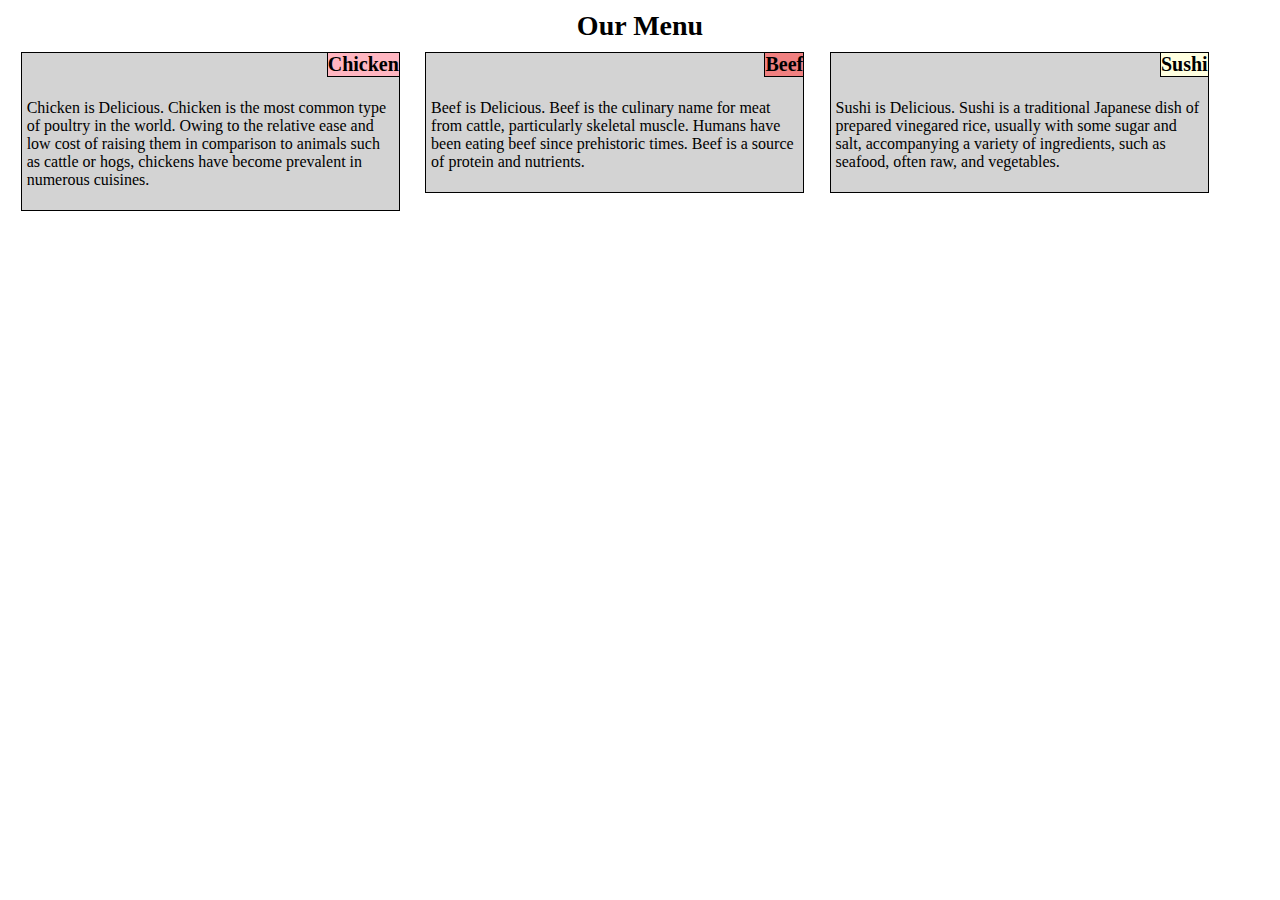
<file: module2-solution.html/index.html>
<!DOCTYPE html>
<html>
<head>
	<title>Assignment Solution for Module 2</title>
	<link rel="stylesheet" href="style.css">
</head>
<body>
	<h1>Our Menu</h1>
<section id="Chicken">
	<h2>Chicken</h2>
	<p>Chicken is Delicious. Chicken is the most common type of poultry in the world. Owing to the relative ease and low cost of raising them in comparison to animals such as cattle or hogs, chickens have become prevalent in numerous cuisines.</p>
</section>
<section id="Beef">
	<h2>Beef</h2>
	<p>Beef is Delicious. Beef is the culinary name for meat from cattle, particularly skeletal muscle. Humans have been eating beef since prehistoric times. Beef is a source of protein and nutrients.</p>
</section>
<section id="Sushi">
	<h2>Sushi</h2>
	<p>Sushi is Delicious. Sushi is a traditional Japanese dish of prepared vinegared rice, usually with some sugar and salt, accompanying a variety of ingredients, such as seafood, often raw, and vegetables.</p>
</section>
</body>
</html>
</file>
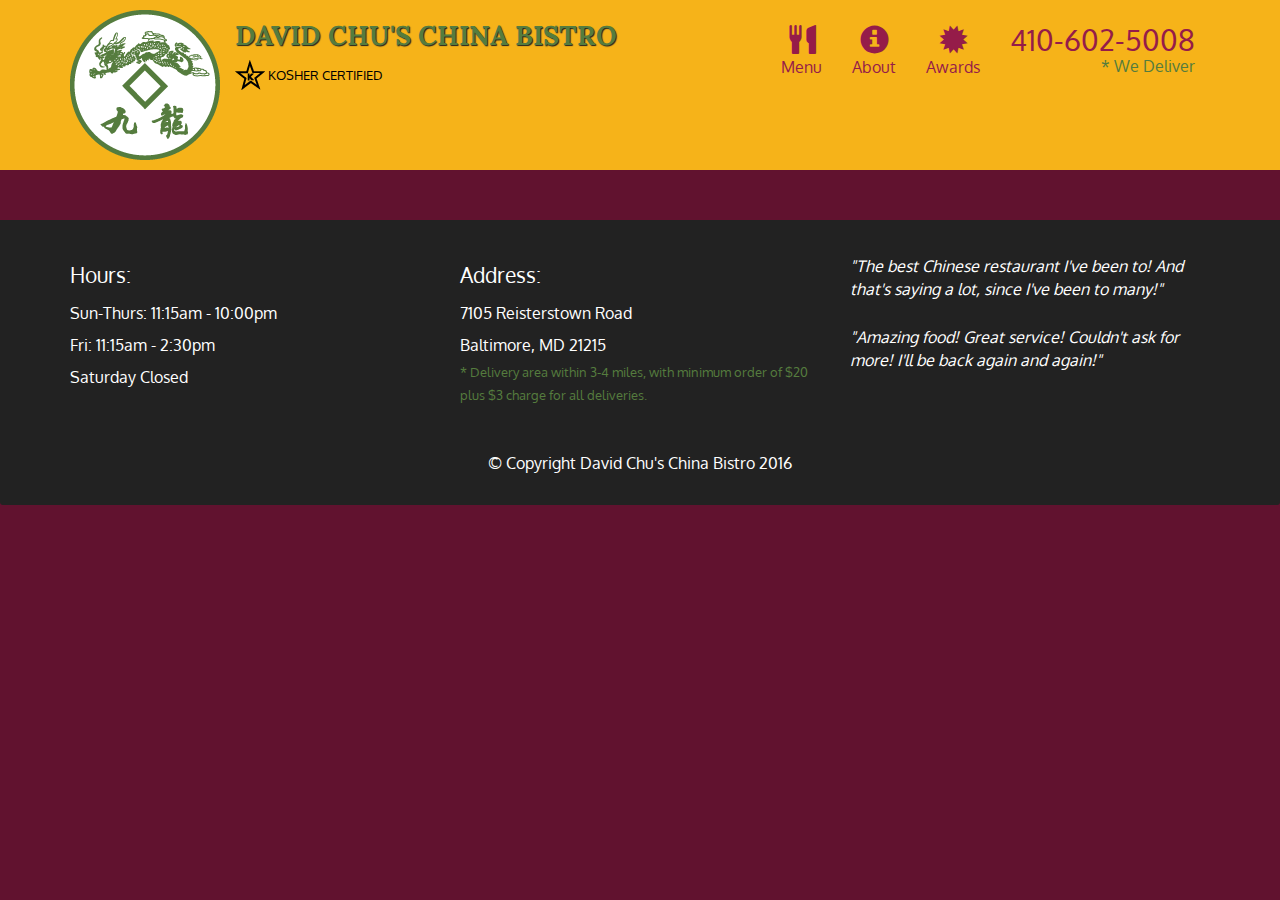
<file: module5-solution/assignment5-solution-starter/index.html>
<!doctype html>
<html lang="en">
  <head>
    <meta charset="utf-8">
    <meta http-equiv="X-UA-Compatible" content="IE=edge">
    <meta name="viewport" content="width=device-width, initial-scale=1">
    <title>David Chu's China Bistro</title>
    <link rel="stylesheet" href="css/bootstrap.min.css">
    <link rel="stylesheet" href="css/styles.css">
    <link href='https://fonts.googleapis.com/css?family=Oxygen:400,300,700' rel='stylesheet' type='text/css'>
    <link href='https://fonts.googleapis.com/css?family=Lora' rel='stylesheet' type='text/css'>
  </head>
<body>
  <header>
    <nav id="header-nav" class="navbar navbar-default">
      <div class="container">
        <div class="navbar-header">
          <a href="index.html" class="pull-left visible-md visible-lg">
            <div id="logo-img" alt="Logo image"></div>
          </a>

          <div class="navbar-brand">
            <a href="index.html"><h1>David Chu's China Bistro</h1></a>
            <p>
              <img src="images/star-k-logo.png" alt="Kosher certification">
              <span>Kosher Certified</span>
            </p>
          </div>

          <button id="navbarToggle" type="button" class="navbar-toggle collapsed" data-toggle="collapse" data-target="#collapsable-nav" aria-expanded="false">
            <span class="sr-only">Toggle navigation</span>
            <span class="icon-bar"></span>
            <span class="icon-bar"></span>
            <span class="icon-bar"></span>
          </button>
        </div>
        
        <div id="collapsable-nav" class="collapse navbar-collapse">
           <ul id="nav-list" class="nav navbar-nav navbar-right">
            <li id="navHomeButton" class="visible-xs active">
              <a href="index.html">
                <span class="glyphicon glyphicon-home"></span> Home</a>
            </li>
            <li id="navMenuButton">
              <a href="#" onclick="$dc.loadMenuCategories();">
                <span class="glyphicon glyphicon-cutlery"></span><br class="hidden-xs"> Menu</a>
            </li>
            <li>
              <a href="#">
                <span class="glyphicon glyphicon-info-sign"></span><br class="hidden-xs"> About</a>
            </li>
            <li>
              <a href="#">
                <span class="glyphicon glyphicon-certificate"></span><br class="hidden-xs"> Awards</a>
            </li>
            <li id="phone" class="hidden-xs">
              <a href="tel:410-602-5008">
                <span>410-602-5008</span></a><div>* We Deliver</div>
            </li>
          </ul><!-- #nav-list -->
        </div><!-- .collapse .navbar-collapse -->
      </div><!-- .container -->
    </nav><!-- #header-nav -->
  </header>

  <div id="call-btn" class="visible-xs">
    <a class="btn" href="tel:410-602-5008">
    <span class="glyphicon glyphicon-earphone"></span>
    410-602-5008
    </a>
  </div>
  <div id="xs-deliver" class="text-center visible-xs">* We Deliver</div>

  <div id="main-content" class="container"></div>

  <footer class="panel-footer">
    <div class="container">
      <div class="row">
        <section id="hours" class="col-sm-4">
          <span>Hours:</span><br>
          Sun-Thurs: 11:15am - 10:00pm<br>
          Fri: 11:15am - 2:30pm<br>
          Saturday Closed
          <hr class="visible-xs">
        </section>
        <section id="address" class="col-sm-4">
          <span>Address:</span><br>
          7105 Reisterstown Road<br>
          Baltimore, MD 21215
          <p>* Delivery area within 3-4 miles, with minimum order of $20 plus $3 charge for all deliveries.</p>
          <hr class="visible-xs">
        </section>
        <section id="testimonials" class="col-sm-4">
          <p>"The best Chinese restaurant I've been to! And that's saying a lot, since I've been to many!"</p>
          <p>"Amazing food! Great service! Couldn't ask for more! I'll be back again and again!"</p>
        </section>
      </div>
      <div class="text-center">&copy; Copyright David Chu's China Bistro 2016</div>
    </div>
  </footer>

  <!-- jQuery (Bootstrap JS plugins depend on it) -->
  <script src="js/jquery-2.1.4.min.js"></script>
  <script src="js/bootstrap.min.js"></script>
  <script src="js/ajax-utils.js"></script>
  <script src="js/script.js"></script>
</body>
</html>
</file>
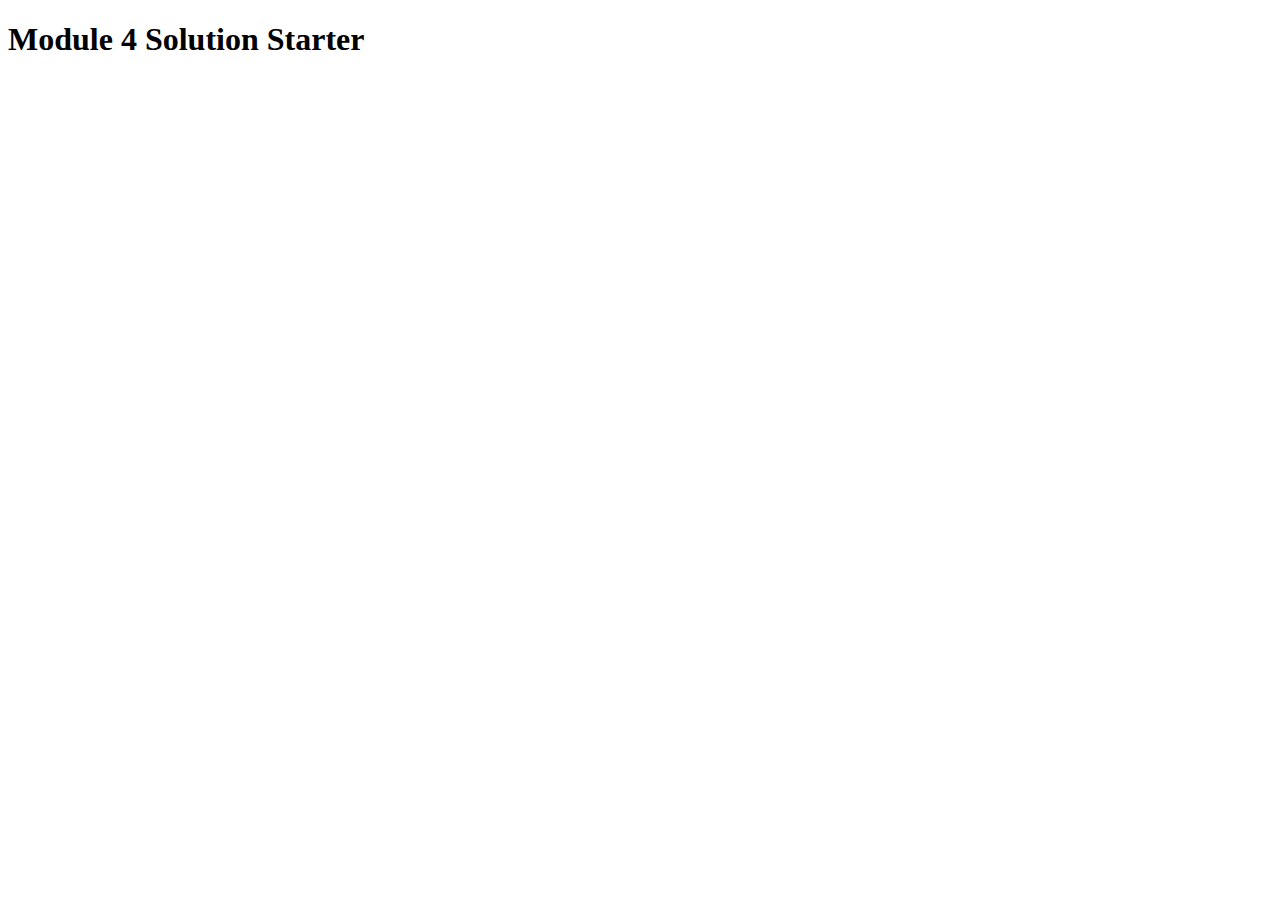
<file: module4-solution/assignment4-solution-starter/easier/index.html>
<!DOCTYPE html>
<html>
<head>
  <meta charset="utf-8">
  <title>Module 4 Solution Starter</title>
  <script src="SpeakHello.js"></script>
  <script src="SpeakGoodBye.js"></script>
  <script src="script.js"></script>
</head>
<body>
  <h1>Module 4 Solution Starter</h1>
</body>
</html>
</file>
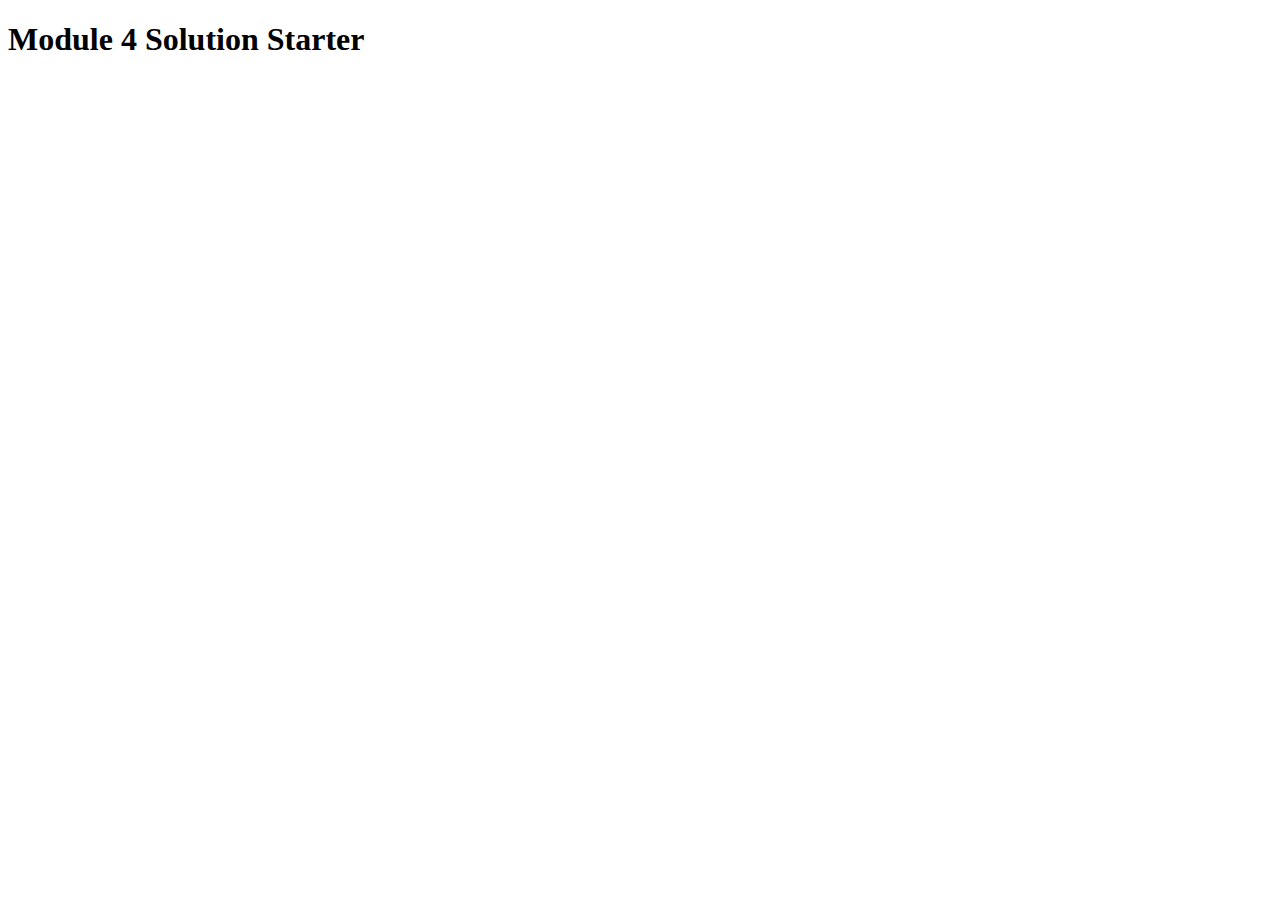
<file: module4-solution/assignment4-solution-starter/harder/index.html>
<!DOCTYPE html>
<html>
<head>
  <meta charset="utf-8">
  <title>Module 4 Solution Starter</title>
  <script>
    var names = []; // DO NOT REMOVE
  </script>
  <script src="SpeakHello.js"></script>
  <script src="SpeakGoodBye.js"></script>
  <script src="script.js"></script>
</head>
<body>
  <h1>Module 4 Solution Starter</h1>
</body>
</html>
</file>
<file: module2-solution.html/style.css>
*{
	box-sizing: border-box;
	margin-top: 0px;
}

h1{
	font-size: 1.75em;
	text-align: center;
	margin: 10px;
}

h2{
	float: right;
	border-left: 1px solid black;
	border-bottom: 1px solid black;
	font-size: 1.25em;
}

#Chicken > h2{
	background-color: #FFB6C1;
}

#Beef > h2{
	background-color: #F08080;
}

#Sushi > h2{
	background-color: #FFFFE0;
}
p{
	clear: right;
	padding: 5px;
}

section{
	border: 1px solid black;
	background-color: #D3D3D3;
	float: left;
	width: 30%;
	margin-right: 1%;
	margin-left: 1%;

}

@media (max-width: 991px) and (min-width: 768px){
	#Chicken{
		width: 45%;
		margin: 1%;
	}

	#Beef{
		width: 45%;
		float: right;
		margin: 1%
	}

	#Sushi{
		width: 98%;
	}
}

@media(max-width: 767px){
	section{
	border: 1px solid black;
	background-color: #D3D3D3;
	width: 96%;
	margin: 1%;

	}
}
</file>
<file: module5-solution/assignment5-solution-starter/css/styles.css>
body {
  font-size: 16px;
  color: #fff;
  background-color: #61122f;
  font-family: 'Oxygen', sans-serif;
}

/** HEADER **/
#header-nav {
  background-color: #f6b319;
  border-radius: 0;
  border: 0;
}

#logo-img {
  background: url('../images/restaurant-logo_large.png') no-repeat;
  width: 150px;
  height: 150px;
  margin: 10px 15px 10px 0;
}

.navbar-brand {
  padding-top: 25px;
}
.navbar-brand h1 { /* Restaurant name */
  font-family: 'Lora', serif;
  color: #557c3e;
  font-size: 1.5em;
  text-transform: uppercase;
  font-weight: bold;
  text-shadow: 1px 1px 1px #222;
  margin-top: 0;
  margin-bottom: 0;
  line-height: .75;
}
.navbar-brand a:hover, .navbar-brand a:focus {
  text-decoration: none;
}
.navbar-brand p { /* Kosher cert */
  color: #000;
  text-transform: uppercase;
  font-size: .7em;
  margin-top: 15px;
}
.navbar-brand p span { /* Star-K */
  vertical-align: middle;
}

#nav-list {
  margin-top: 10px;
}
#nav-list a {
  color: #951C49;
  text-align: center;
}
#nav-list a:hover {
  background: #E7E7E7;
}
#nav-list a span {
  font-size: 1.8em;
}

#phone {
  margin-top: 5px;
}
#phone a { /* Phone number */
  text-align: right;
  padding-bottom: 0;
}
#phone div { /* We Deliver */
  color: #557c3e;
  text-align: right;
  padding-right: 15px;
}

.navbar-header button.navbar-toggle, .navbar-header .icon-bar {
  border: 1px solid #61122f;
}
.navbar-header button.navbar-toggle {
  clear: both;
  margin-top: -30px;
}
/* END HEADER */

/* FOOTER */
.panel-footer {
  margin-top: 30px;
  padding-top: 35px;
  padding-bottom: 30px;
  background-color: #222;
  border-top: 0;
}
.panel-footer div.row {
  margin-bottom: 35px;
}
#hours, #address {
  line-height: 2;
}
#hours > span, #address > span {
  font-size: 1.3em;
}
#address p {
  color: #557c3e;
  font-size: .8em;
  line-height: 1.8;
}
#testimonials {
  font-style: italic;
}
#testimonials p:nth-child(2) {
  margin-top: 25px;
}
/* END FOOTER */



/* HOME PAGE */
.container .jumbotron {
  box-shadow: 0 0 50px #3F0C1F;
  border: 2px solid #3F0C1F;
}

#menu-tile, #specials-tile, #map-tile {
  height: 250px;
  width: 100%;
  margin-bottom: 15px;
  position: relative;
  border: 2px solid #3F0C1F;
  overflow: hidden;
}
#menu-tile:hover, #specials-tile:hover, #map-tile:hover {
  box-shadow: 0 1px 5px 1px #cccccc;
}
#menu-tile {
  background: url('../images/menu-tile.jpg') no-repeat;
  background-position: center;
}
#specials-tile {
  background: url('../images/specials-tile.jpg') no-repeat;
  background-position: center;
}
#menu-tile span, #specials-tile span, #map-tile span {
  position: absolute;
  bottom: 0;
  right: 0;
  width: 100%;
  text-align: center;
  font-size: 1.6em;
  text-transform: uppercase;
  background-color: #000;
  color: #fff;
  opacity: .8;
}
/* END HOME PAGE */

/* MENU CATEGORIES PAGE */
.category-tile { 
  position: relative;
  border: 2px solid #3F0C1F;
  overflow: hidden;
  width: 200px;
  height: 200px;
  margin: 0 auto 15px;
}
.category-tile span {
  position: absolute;
  bottom: 0;
  right: 0;
  width: 100%;
  text-align: center;
  font-size: 1.2em;
  text-transform: uppercase;
  background-color: #000;
  color: #fff;
  opacity: .8;
}
.category-tile:hover {
  box-shadow: 0 1px 5px 1px #cccccc;
}

#menu-categories-title + div {
  margin-bottom: 50px;
}
/* END MENU CATEGORIES PAGE */

/* SINGLE CATEGORY PAGE */
.menu-item-tile {
  margin-bottom: 25px;
}
.menu-item-tile hr {
  width: 80%;
}
.menu-item-tile .menu-item-price {
  font-size: 1.1em;
  text-align: right;
  margin-top: -15px;
  margin-right: -15px;
}
.menu-item-tile .menu-item-price span {
  font-size: .6em;
}
.menu-item-photo {
  position: relative;
  border: 2px solid #3F0C1F; 
  overflow: hidden;
  padding: 0;
  margin-right: -15px;
  margin-left: auto;
  margin-bottom: 20px;
  max-width: 250px;
}
.menu-item-photo div {
  position: absolute;
  bottom: 0;
  right: 0;
  width: 80px;
  background-color: #557c3e;
  text-align: center;
}
.menu-item-description {
  padding-right: 30px;
}
h3.menu-item-title {
  margin: 0 0 10px;
}
.menu-item-details {
  font-size: .9em;
  font-style: italic;
}
/* END SINGLE CATEGORY PAGE */


/********** Large devices only **********/
@media (min-width: 1200px) {
  .container .jumbotron {
    background: url('../images/jumbotron_1200.jpg') no-repeat;
    height: 675px;
  }
}

/********** Medium devices only **********/
@media (min-width: 992px) and (max-width: 1199px) {
  /* Header */
  #logo-img {
    background: url('../images/restaurant-logo_medium.png') no-repeat;
    width: 100px;
    height: 100px;
    margin: 5px 5px 5px 0;
  }
  /* End Header */

  /* Home Page */
  .container .jumbotron {
    background: url('../images/jumbotron_992.jpg') no-repeat;
    height: 558px;
  }
  /* End Home Page */
}

/********** Small devices only **********/
@media (min-width: 768px) and (max-width: 991px) {
  /* Home Page */
  .container .jumbotron {
    background: url('../images/jumbotron_768.jpg') no-repeat;
    height: 432px;
  }
  /* End Home Page */
}

/********** Extra small devices only **********/
@media (max-width: 767px) {
  /* Header */
  .navbar-brand {
    padding-top: 10px;
    height: 80px;
  }
  .navbar-brand h1 { /* Restaurant name */
    padding-top: 10px;
    font-size: 5vw; /* 1vw = 1% of viewport width */
  }
  .navbar-brand p { /* Kosher cert */
    font-size: .6em;
    margin-top: 12px;
  }
  .navbar-brand p img { /* Star-K */
    height: 20px;
  }

  #collapsable-nav a { /* Collapsed nav menu text */
    font-size: 1.2em;
  }
  #collapsable-nav a span { /* Collapsed nav menu glyph */
    font-size: 1em;
    margin-right: 5px;
  }

  #call-btn > a {
    font-size: 1.5em;
    display: block;
    margin: 0 20px;
    padding: 10px;
    border: 2px solid #fff;
    background-color: #f6b319;
    color: #951c49;
  }
  #xs-deliver {
    margin-top: 5px;
    font-size: .7em;
    letter-spacing: .1em;
    text-transform: uppercase;
  }
  /* End Header */

  /* Footer */
  .panel-footer section {
    margin-bottom: 30px;
    text-align: center;
  }
  .panel-footer section:nth-child(3) {
    margin-bottom: 0; /* margin already exists on the whole row */
  }
  .panel-footer section hr {
    width: 50%;
  }
  /* End Footer */

  /* Home Page */
  .container .jumbotron {
    margin-top: 30px;
    padding: 0;
  }
  #menu-tile, #specials-tile {
    width: 360px;
    margin: 0 auto 15px;
  }

  .menu-item-photo {
    margin-right: auto;
  }
  .menu-item-tile .menu-item-price {
    text-align: center;
  }
  .menu-item-description {
    text-align: center;;
  }
}


/********** Super extra small devices Only :-) (e.g., iPhone 4) **********/
@media (max-width: 479px) {
  /* Header */
  .navbar-brand h1 { /* Restaurant name */
    padding-top: 5px;
    font-size: 6vw;
  }
  /* End Header */
  
  /* Home page */
  #menu-tile, #specials-tile {
    width: 280px;
    margin: 0 auto 15px;
  }

  .col-xxs-12 {
    position: relative;
    min-height: 1px;
    padding-right: 15px;
    padding-left: 15px;
    float: left;
    width: 100%;
  }
}
</file>
